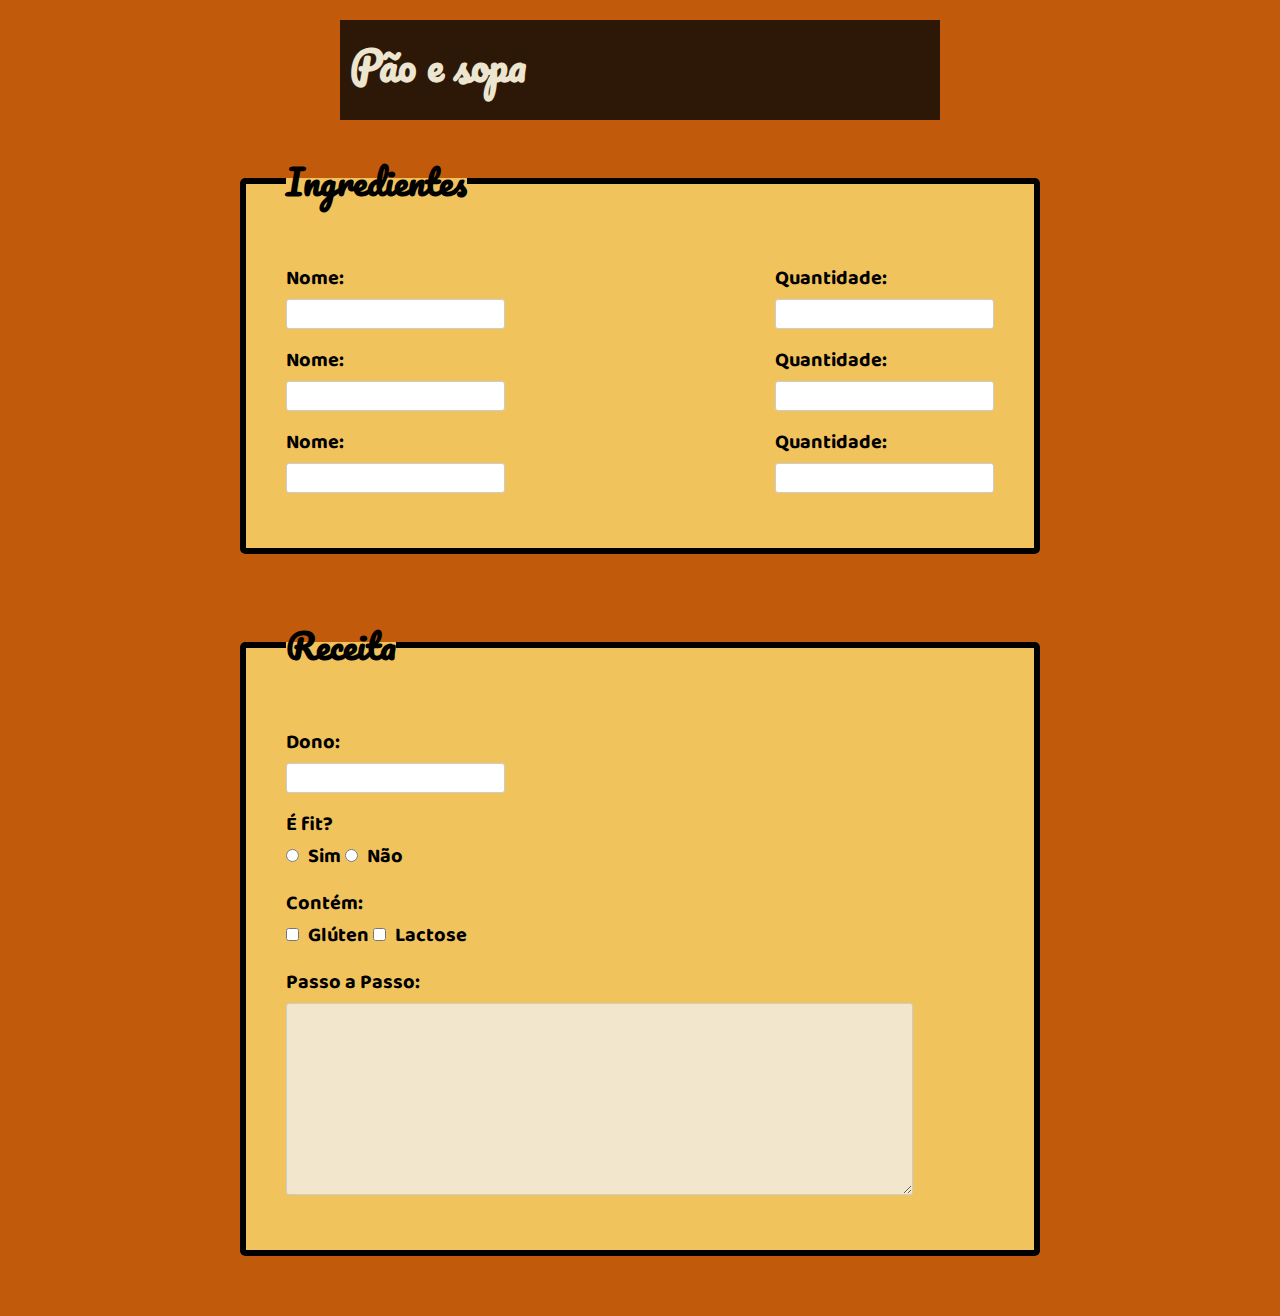
<file: index.html>
<!DOCTYPE html>
<html lang="pt-BR">
<head>
    <meta charset="UTF-8">
    <meta name="viewport" content="width=device-width, initial-scale=1.0">
    <title>Receita</title>
    <link rel="stylesheet" href="style.css">
    <link href="https://fonts.googleapis.com/css2?family=Baloo+2:wght@400;700&family=Baloo+Paaji+2:wght@400;700&family=Commissioner&family=Pacifico&display=swap" rel="stylesheet">
</head>
<body>
    <header>
        <div class="cabeca">
            <h1>Pão e sopa</h1>

    </div>
</header>
    <form>
        <fieldset>
            <legend>Ingredientes</legend>
   
            <div class="form-group bloco">
                <div class="celula">
                    <label for="nome1">Nome:</label>
                    <input id="nome1" name="nome1" type="text" size="20">
                </div>
                <div class="celula">
                    <label for="quantidade1">Quantidade:</label>
                    <input id="quantidade1" name="quantidade1" type="number" size="10">
                </div>
            </div>

            <div class="form-group bloco">
                <div class="celula">
                    <label for="nome2">Nome:</label>
                    <input id="nome2" name="nome2" type="text" size="20">
                </div>
                <div class="celula">
                    <label for="quantidade2">Quantidade:</label>
                    <input id="quantidade2" name="quantidade2" type="number" size="10">
                </div>
            </div>

            <div class="form-group bloco">
                <div class="celula">
                    <label for="nome3">Nome:</label>
                    <input id="nome3" name="nome3" type="text" size="20">
                </div>
                <div class="celula">
                    <label for="quantidade3">Quantidade:</label>
                    <input id="quantidade3" name="quantidade3" type="number" size="10">
                </div>
            </div>

        </fieldset>
    </form>


    <form>
        <fieldset>
            <legend>Receita</legend>
    
            <div class="bloco">
                <div class="celula">
                    <label for="autor">Dono:</label>
                    <input id="autor" name="autor" type="text" size="20">
                </div>
            </div>

    
            <div class="bloco">
                <div class="celula">
                    <span>É fit?</span>
                    <div>
                        <input type="radio" id="sim" name="opcoes_fit" value="sim">
                        <label for="sim">Sim</label>
                        <input type="radio" id="nao" name="opcoes_fit" value="nao">
                        <label for="nao">Não</label>
                    </div>
                </div>
            </div>

       
            <div class="bloco">
                <div class="celula">
                    <span>Contém:</span>
                    <div>
                        <input type="checkbox" id="glutem" name="glutem">
                        <label for="glutem">Glúten</label>
                        <input type="checkbox" id="lactose" name="lactose">
                        <label for="lactose">Lactose</label>
                    </div>
                </div>
            </div>

            <div class="bloco">
                <div class="celula">
                    <label for="passo_a_passo">Passo a Passo:</label>
                    <textarea id="passo_a_passo" name="passo_a_passo" cols="60" rows="10"></textarea>
                </div>
            </div>


        </fieldset>
    </form>

</body>
</html>
</file>
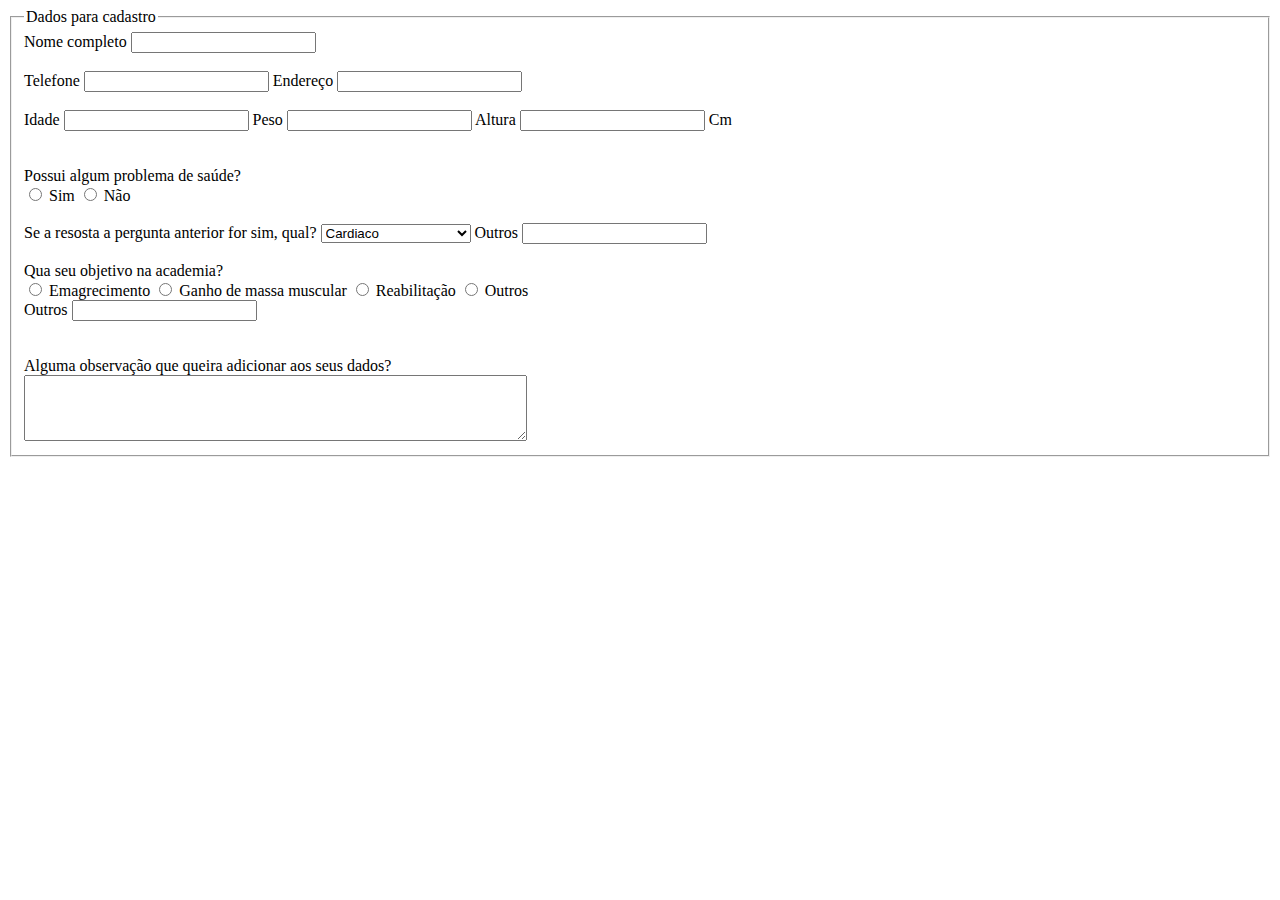
<file: indice.HTML>
<!DOCTYPE html>
<html lang="en">
<head>
    <meta charset="UTF-8">
    <meta name="viewport" content="width=device-width, initial-scale=1.0">
    <title>Document</title>
</head>
<body>
    <form>
    <fieldset>
        <legend> Dados para cadastro</legend>
        <div> 
            <span> Nome completo</span>
            <input type = "text">
        </div>
            <br>
            <div>
            <span> Telefone</span>
            <input type = "text">
            <span> Endereço </span>
            <input type = "text">
            </div>
            <br>
        <div>
            <span> Idade </span>
            <input type = "numer">
            <span> Peso </span>
            <input type = "text">
            <span> Altura </span>
             <input type = "number">
             <span> Cm </span>
         </div>
         <br>
         <br>
         Possui algum problema de saúde?
         <div class="radiocheck">
            <input type="radio" name="problemaDeSaude" id="p1" value="sim"> 
            <label for="p1">Sim</label> 
            <input type="radio" name="problemaDeSaude" id="p2" value="nao">
             <label for="p2">Não</label>
         </div>
         <br>
         <div>
         <label for="problema de saude">Se a resosta a pergunta anterior for sim, qual?</label> 
        <select id="problema de saude" name="problema de saude"> 
        <option value="Cardiaco">Cardiaco</option>
        <option value="Diabetes">Diabetes </option>
        <option value="Prolema de coluna">Prolema de coluna</option> 
        <option value="Problema respiratório">Problema respiratório</option>
        <option value="Outros">Outros</option>
        </select>
        <span> Outros </span>
        <input type = "text">
        </div>
        <br>
        Qua seu objetivo na academia?
        <div class="radiocheck">
            <input type="radio" name="objetivo" id="ob1" value="emagrecimento">
             <label for="ob1">Emagrecimento</label> 
            <input type="radio" name="objetivo" id="ob2" value="ganhoMassa">
             <label for="ob2">Ganho de massa muscular</label> 
             <input type="radio" name="objetivo" id="ob3" value="reabilitacao">
              <label for="ob3">Reabilitação</label> 
              <input type="radio" name="objetivo" id="ob4" value="outros">
             <label for="ob4">Outros</label>
        </div>
            <div>
            <span> Outros </span>
            <input type = "text">
        </div>
        <br>
        <br>
        <span> Alguma observação que queira adicionar aos seus dados?  </span>
        <br>
        <textarea cols="60" rows="4"></textarea>
    </fieldset>
</form>
</body>
</html>
</file>
<file: style.css>
* {
  margin: 0;
  padding: 0;
  box-sizing: border-box;
}

body {
  background-color: #c25a0b;
  font-family: "Baloo 2", sans-serif;
  display: flex;
  flex-direction: column;
  align-items: center;
  padding: 20px;
}
span{
  font-family: "Baloo 2", sans-serif;
  font-size: 20px;
  font-weight: bold;
}

fieldset {
  font-family: "Baloo 2", sans-serif;
  font-size: 20px;
  font-weight: bold;
  background-color: #f1c35d;
  border-radius: 5px;
  border: solid 6px #000;
  width: 800px;
  padding: 40px; 
  margin: 30px 0; 
  display: flex;
  flex-direction: column;
  align-items: flex-start; 
}

legend {
  font-size: 35px;
  margin-bottom: 10px;
  font-family: "pacifico", cursive;
}

.bloco{
  display: flex;
  justify-content: space-between;
  width: 100%;
  margin-bottom: 15px;
}

.cabeca{
  padding: 10px;
  background-color: #2d1807;
  width: 600px;
  height: 100px;
  color:#ece5d0;
  font-family: "pacifico",cursive;
  font-size: 20px;
  justify-content: center;
 
}
.bloco .celula {
  display: flex;
  flex-direction: column;
  justify-content: center;
}

label {
  margin-bottom: 5px;
  font-weight: bold;
}

input[type="text"],
input[type="number"],
textarea {
  padding: 5px;
  font-size: 16px;
  border: 1px solid #ccc;
  border-radius: 3px;
}

input[type="radio"],
input[type="checkbox"] {
  margin-right: 5px;
}

textarea {
  width: 100%;
  resize: vertical;
  background-color: #f2e6cc;
}

button {
  padding: 10px 20px;
  font-size: 16px;
  background-color: #c25a0b;
  color: #fff;
  border: none;
  border-radius: 5px;
  cursor: pointer;
}

button:hover {
  background-color: #a3470a;
}
</file>
